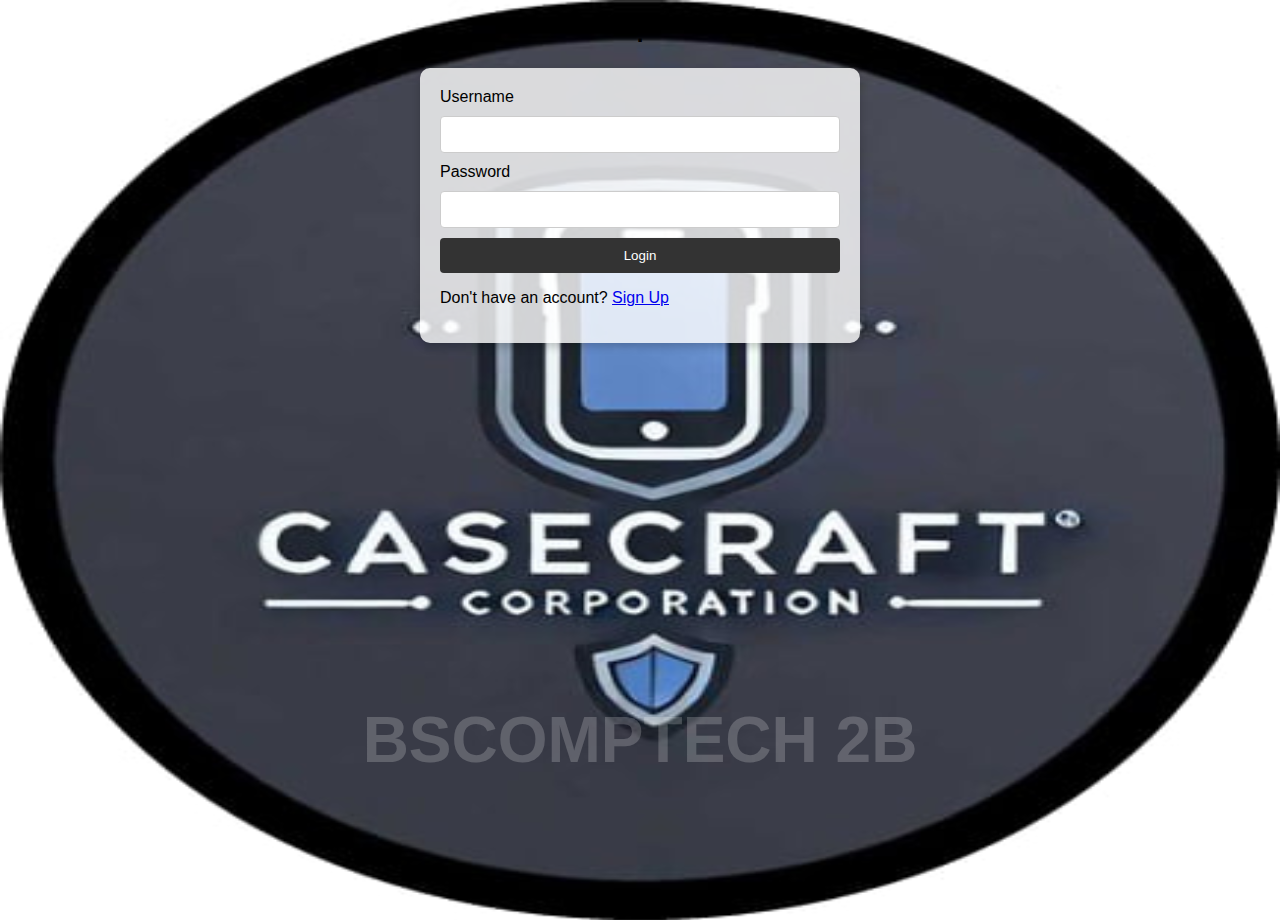
<file: index.html>
<!DOCTYPE html>
<html lang="en">
<head>
    <meta charset="UTF-8">
    <meta name="viewport" content="width=device-width, initial-scale=1.0">
    <title>Login - CaseCraft Corporation</title>
    <link rel="stylesheet" href="styles.css">
    <script>
        // Function to show a success prompt and redirect to home page
        function showSuccessMessage() {
            
            // Redirect to home page after 2 seconds
            setTimeout(function() {
                window.location.href = "home.html";
            }, 1000); // burat
        }
    </script>
</head>
<body>
    <div class="container">
        <div class="form-container">
            <h2>  <center>.</h2> </center>   
            <form onsubmit="showSuccessMessage(); return false;">
                <label for="username">Username</label>
                <input type="text" id="username" name="username" required>
                
                <label for="password">Password</label>
                <input type="password" id="password" name="password" required>
                
                <button type="submit">Login</button>
                <p>Don't have an account? <a href="signup.html">Sign Up</a></p>
            </form>
        </div>
    </div>
</body>
</html>
</file>
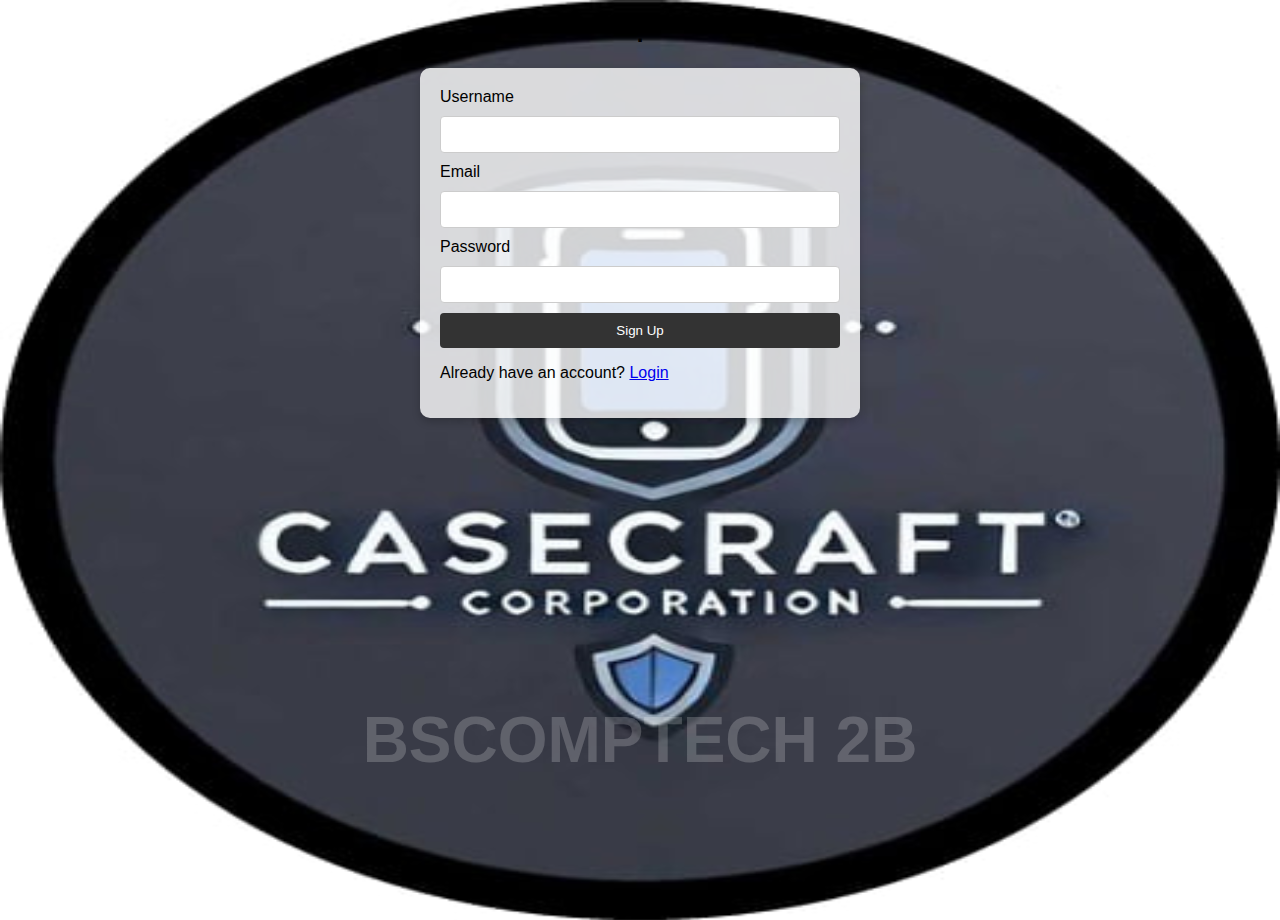
<file: signup.html>
<!DOCTYPE html>
<html lang="en">
<head>
    <meta charset="UTF-8">
    <meta name="viewport" content="width=device-width, initial-scale=1.0">
    <title>Sign Up - CaseCraft Corporation</title>
    <link rel="stylesheet" href="styles.css">
    <script>
        // Function to show a success prompt and redirect to login page
        function showSuccessMessage() {
         
            // Redirect to login page after 2 seconds
            setTimeout(function() {
                window.location.href = "index.html";
            }, 1000); // i delay natin ng 1 seconds haha 
        }
    </script>
</head>
<body>
    <div class="container">
        <div class="form-container">
           <center> <h2>.</h2> </center>
            <form onsubmit="showSuccessMessage(); return false;">
                <label for="new-username">Username</label>
                <input type="text" id="new-username" name="new-username" required>
                
                <label for="email">Email</label>
                <input type="email" id="email" name="email" required>
                
                <label for="new-password">Password</label>
                <input type="password" id="new-password" name="new-password" required>
                
                <button type="submit">Sign Up</button>
                <p>Already have an account? <a href="index.html">Login</a></p>
            </form>
        </div>
    </div>
</body>
</html>
</file>
<file: styles.css>
/* Add transparent background with overlay text for entire page */
body {
    font-family: Arial, sans-serif;
    margin: 0;
    padding: 0;
    background-image: url('logoschool/background.jpg'); /* Make sure this path is correct */
    background-size: 100% 100%; /* Ensure the image covers the entire screen */
    background-position: center;
    height: 100vh; /* Full viewport height */
    position: relative;
    overflow: hidden;
}

.home-page {
    background-image: url(''); /* Path to your home page background */
    background-size: cover;
    background-position: center;
    background-attachment: fixed; /* Keep the background fixed */
}


/* Ensure overlay text is correctly positioned */
.container::before {
    content: "BSCOMPTECH 2B";
    position: absolute;
    top: 80%;
    left: 50%;
    transform: translate(-50%, -50%);
    font-size: 4rem;
    font-weight: bold;
    color: rgba(255, 255, 255, 0.2); /* Faint text */
    z-index: -1; /* Keeps text behind the form */
}

/* Style for forms (login & signup) */
form {
    display: flex;
    flex-direction: column;
    width: 100%;
    max-width: 400px; /* Keeps form width consistent */
    margin: 0 auto;
    background-color: rgba(255, 255, 255, 0.8); /* Transparent background for form */
    padding: 20px;
    border-radius: 10px;
    box-shadow: 0 4px 8px rgba(0, 0, 0, 0.2);
    z-index: 1; /* Makes sure the form is on top of the background */
}

/* Input Fields Styling */
input[type="text"], input[type="password"], input[type="email"] {
    padding: 10px;
    margin: 10px 0;
    border-radius: 4px;
    border: 1px solid #ccc;
    box-sizing: border-box;
    width: 100%; /* Full width to make them align properly */
}

/* Button Styling */
button {
    padding: 10px;
    background-color: #333;
    color: white;
    border: none;
    cursor: pointer;
    border-radius: 4px;
}

button:hover {
    background-color: #555;
}

/* Product Layout */
.products-container {
    display: grid;
    grid-template-columns: repeat(5, 1fr); /* 5 columns */
    gap: 20px;
    padding: 20px;
    width: 100%;
    margin-top: 20px;
    overflow-y: auto;
    max-height: 80vh;
}

.product {
    background-color: white;
    padding: 10px;
    box-shadow: 0 4px 8px rgba(0, 0, 0, 0.1);
    text-align: center;
    border-radius: 8px;
}

.product img {
    width: 200px; /* Ensures the image width adapts properly */
    height: 200px;
    object-fit: cover;
    border-radius: 5px;
}

.product h3 {
    color: #333;
    font-size: 18px;
    margin-top: 10px;
}

.product p {
    color: #666;
    font-size: 30px;
}

.product button {
    padding: 8px 16px;
    background-color: #333;
    color: white;
    border: none;
    cursor: pointer;
    margin-top: 10px;
    border-radius: 4px;
    font-size: large;
}

.product button:hover {
    background-color: #555;
}
</file>
